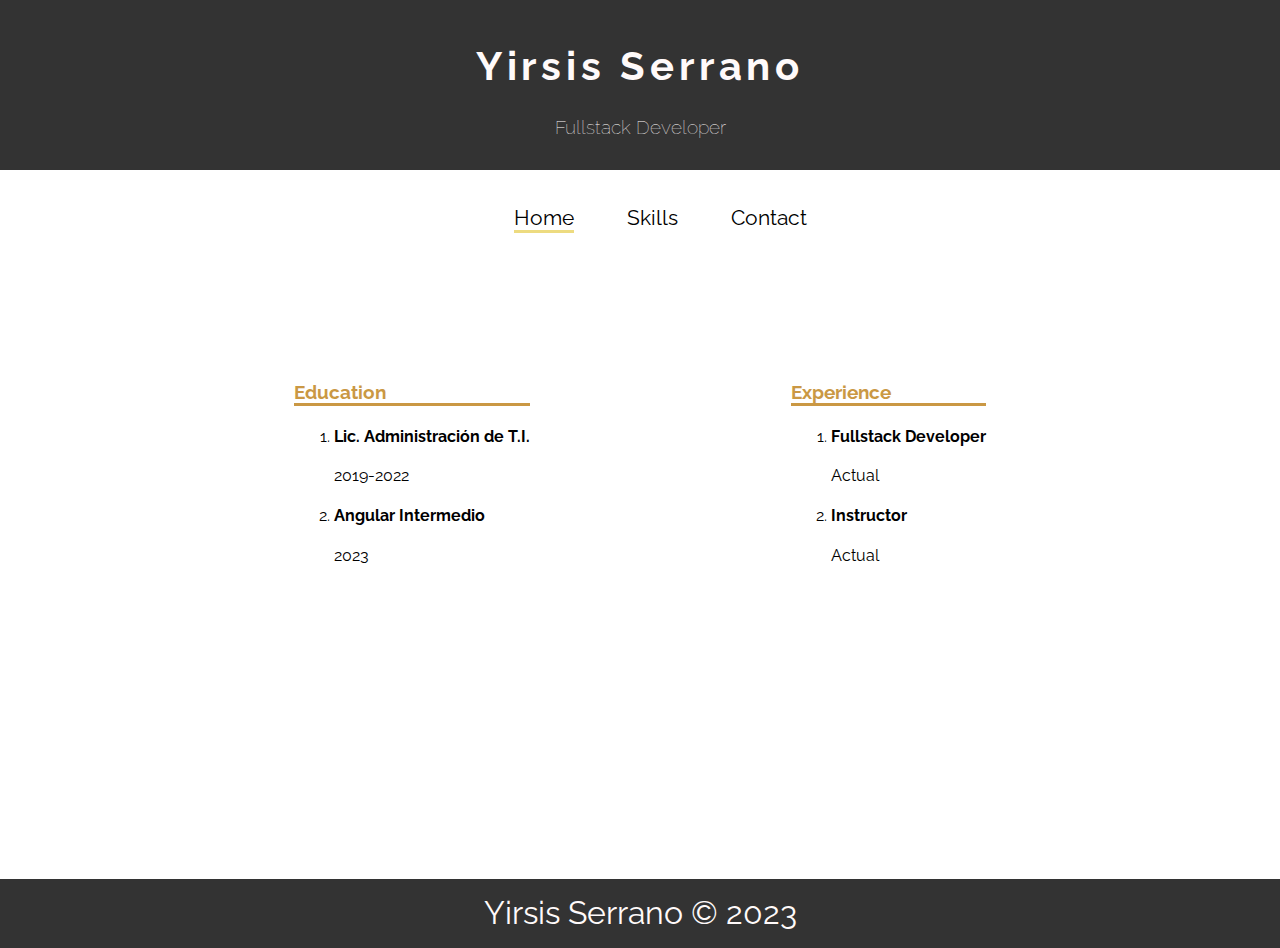
<file: index.html>
<!DOCTYPE html>
<html lang="es">
  <head>
    <meta charset="UTF-8" />
    <meta http-equiv="X-UA-Compatible" content="IE=edge" />
    <meta name="viewport" content="width=device-width, initial-scale=1.0" />
    <title>CV Web - Home</title>

    <link rel="stylesheet" href="./css/normalize.css" />
    <link rel="stylesheet" href="./css/global.css" />

    <link rel="stylesheet" href="./css/home.css" />
  </head>
  <body>
    <header>
      <h1>Yirsis Serrano</h1>
      <h2>Fullstack Developer</h2>
    </header>
    <nav>
      <ul>
        <li>
          <a class="active" href="/">Home</a>
        </li>
        <li>
          <a href="/skills.html">Skills</a>
        </li>
        <li>
          <a href="/contact.html">Contact</a>
        </li>
      </ul>
    </nav>

    <main>
      <article>
        <h3>Education</h3>
        <section>
          <ol>
            <li>
              <h4>Lic. Administración de T.I.</h4>
              <p>2019-2022</p>
            </li>
            <li>
              <h4>Angular Intermedio</h4>
              <p>2023</p>
            </li>
          </ol>
        </section>
      </article>

      <article>
        <h3>Experience</h3>
        <section>
          <ol>
            <li>
              <h4>Fullstack Developer</h4>
              <p>Actual</p>
            </li>
            <li>
              <h4>Instructor</h4>
              <p>Actual</p>
            </li>
          </ol>
        </section>
      </article>
    </main>

    <footer>Yirsis Serrano &copy; 2023</footer>
  </body>
</html>
</file>
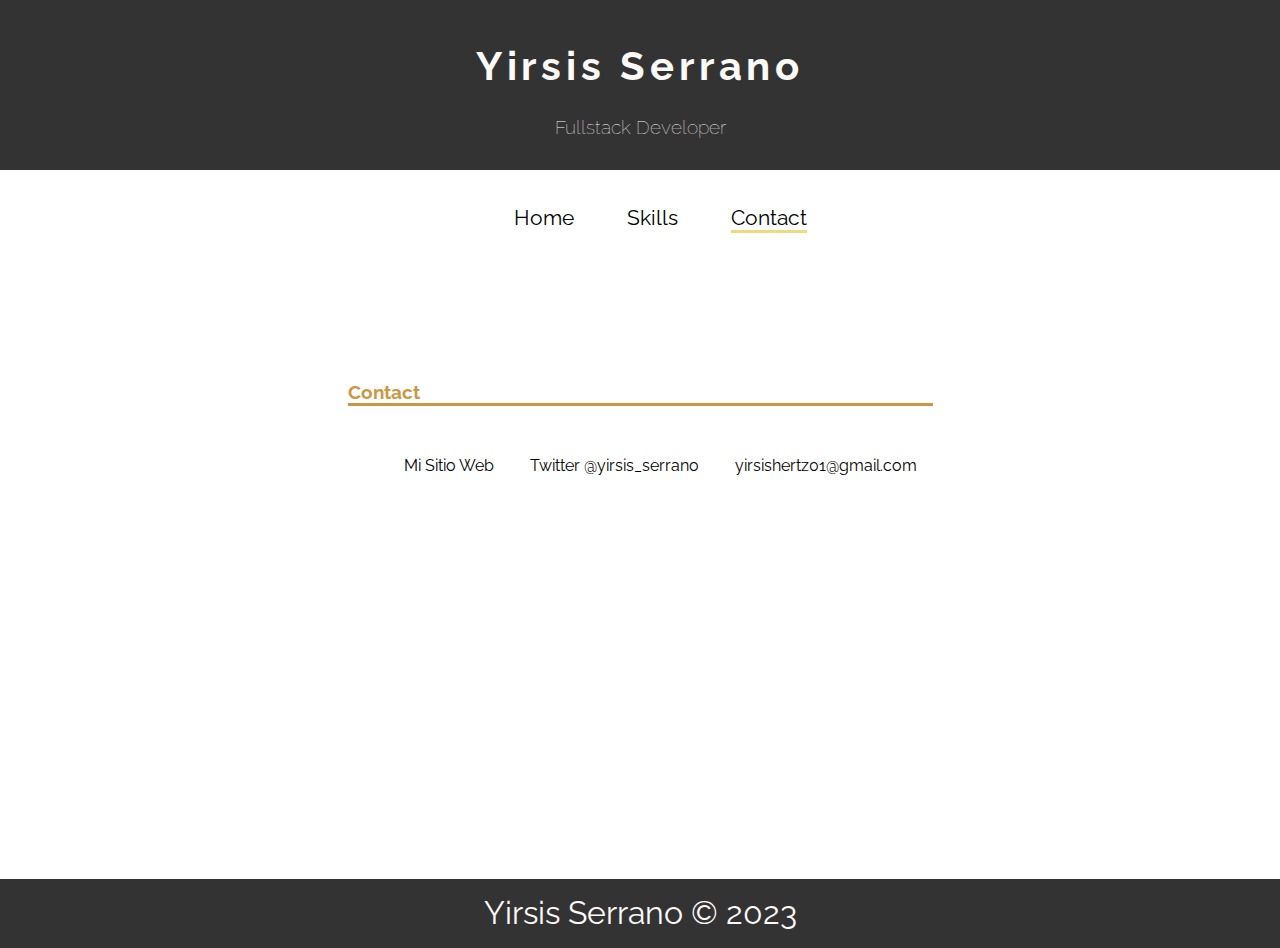
<file: contact.html>
<!DOCTYPE html>
<html lang="es">
  <head>
    <meta charset="UTF-8" />
    <meta http-equiv="X-UA-Compatible" content="IE=edge" />
    <meta name="viewport" content="width=device-width, initial-scale=1.0" />
    <title>CV Web - Contact</title>

    <link rel="stylesheet" href="./css/normalize.css" />
    <link rel="stylesheet" href="./css/global.css" />

    <link rel="stylesheet" href="./css/contact.css" />
  </head>
  <body>
    <header>
      <h1>Yirsis Serrano</h1>
      <h2>Fullstack Developer</h2>
    </header>
    <nav>
      <ul>
        <li>
          <a href="/">Home</a>
        </li>
        <li>
          <a href="/skills.html">Skills</a>
        </li>
        <li>
          <a class="active" href="/contact.html">Contact</a>
        </li>
      </ul>
    </nav>

    <main>
      <article>
        <h3>Contact</h3>
        <section>
          <ul>
            <li>
              <a href="https://yirsis-serrano.com" target="_blank">
                Mi Sitio Web
              </a>
            </li>
            <li>Twitter @yirsis_serrano</li>
            <li>
              <a href="mailto:yirsishertz01@gmail.com">
                yirsishertz01@gmail.com
              </a>
            </li>
          </ul>
        </section>
      </article>
    </main>

    <footer>Yirsis Serrano &copy; 2023</footer>
  </body>
</html>
</file>
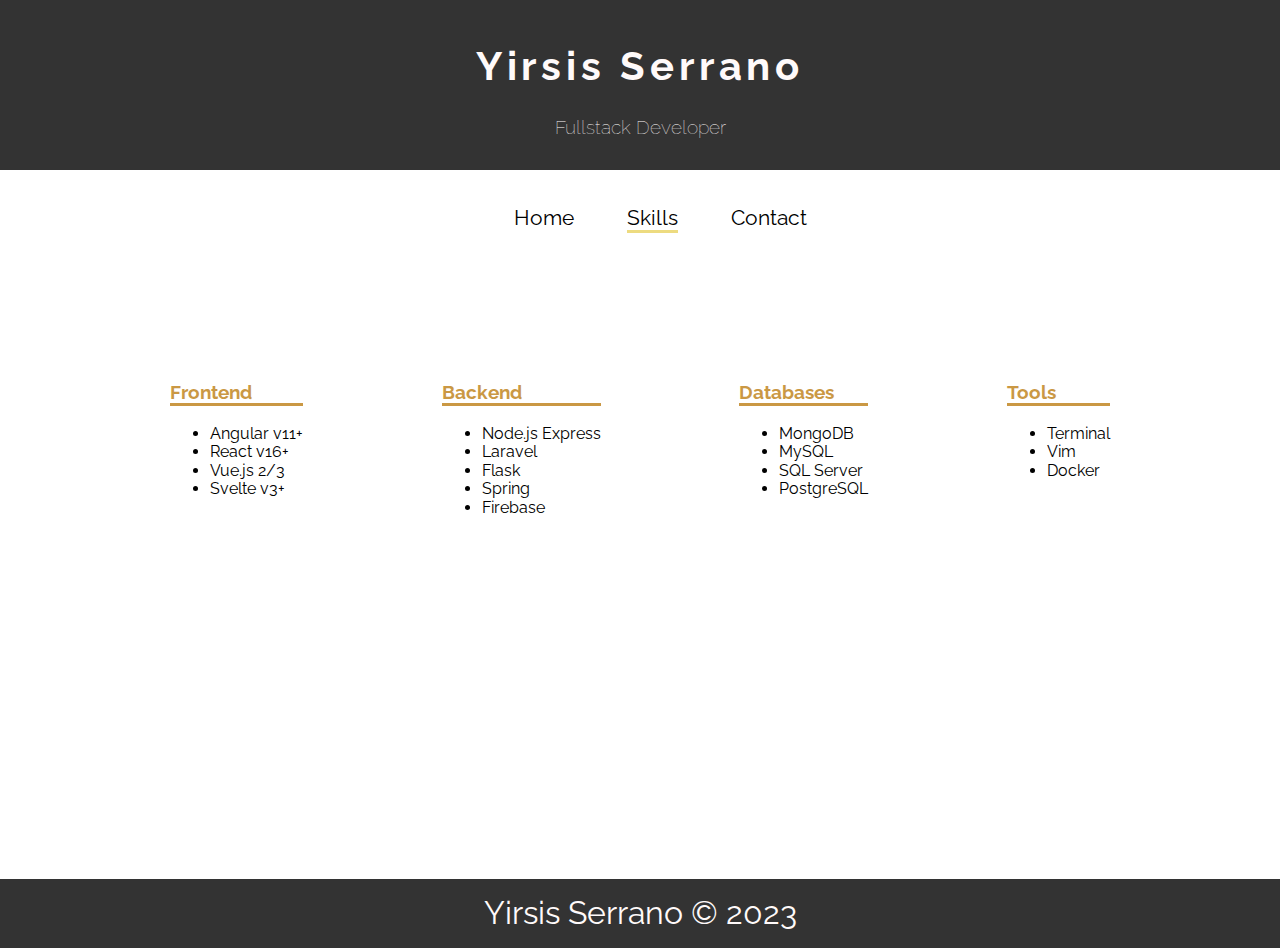
<file: skills.html>
<!DOCTYPE html>
<html lang="es">
  <head>
    <meta charset="UTF-8" />
    <meta http-equiv="X-UA-Compatible" content="IE=edge" />
    <meta name="viewport" content="width=device-width, initial-scale=1.0" />
    <title>CV Web - Skills</title>

    <link rel="stylesheet" href="./css/normalize.css" />
    <link rel="stylesheet" href="./css/global.css" />

    <link rel="stylesheet" href="./css/skills.css" />
  </head>
  <body>
    <header>
      <h1>Yirsis Serrano</h1>
      <h2>Fullstack Developer</h2>
    </header>
    <nav>
      <ul>
        <li>
          <a href="/">Home</a>
        </li>
        <li>
          <a class="active" href="/skills.html">Skills</a>
        </li>
        <li>
          <a href="/contact.html">Contact</a>
        </li>
      </ul>
    </nav>

    <main>
      <article>
        <h3>Frontend</h3>
        <section>
          <ul>
            <li>Angular v11+</li>
            <li>React v16+</li>
            <li>Vue.js 2/3</li>
            <li>Svelte v3+</li>
          </ul>
        </section>
      </article>

      <article>
        <h3>Backend</h3>
        <section>
          <ul>
            <li>Node.js Express</li>
            <li>Laravel</li>
            <li>Flask</li>
            <li>Spring</li>
            <li>Firebase</li>
          </ul>
        </section>
      </article>

      <article>
        <h3>Databases</h3>
        <section>
          <ul>
            <li>MongoDB</li>
            <li>MySQL</li>
            <li>SQL Server</li>
            <li>PostgreSQL</li>
          </ul>
        </section>
      </article>

      <article>
        <h3>Tools</h3>
        <section>
          <ul>
            <li>Terminal</li>
            <li>Vim</li>
            <li>Docker</li>
          </ul>
        </section>
      </article>
    </main>

    <footer>Yirsis Serrano &copy; 2023</footer>
  </body>
</html>
</file>
<file: css/global.css>
@import url("https://fonts.googleapis.com/css2?family=Raleway&display=swap");

body {
  font-family: "Raleway", sans-serif;
  position: relative;
  padding-bottom: 3rem;
  min-height: 100vh;
}

header {
  padding: 1rem;
  background-color: #333;
  color: snow;
  text-align: center;
}

h1 {
  font-size: 2.5rem;
  letter-spacing: 0.3rem;
  font-weight: bolder;
  transition: text-shadow 0.3s;
}

h1:hover {
  text-shadow: 3px 3px 5px #eddb80;
}

h2 {
  font-size: 1.2rem;
  font-weight: lighter;
}

nav {
  padding: 1rem;
  font-size: 1.3rem;
}

nav ul {
  text-align: center;
}

nav ul li {
  display: inline-block;
  margin: 0px 1.5rem;
}

nav ul li a {
  text-decoration: none;
  color: black;

  transition: all 0.3s;
}

nav ul li a:hover {
  font-size: 1.5rem;
  border-bottom: solid 3px black;
}

nav ul li a.active {
  border-bottom: solid 3px #eddb80;
}

main {
  margin: 1rem 3rem;
  padding: 1rem;
}

footer {
  background-color: #333;
  color: snow;
  text-align: center;
  padding: 1rem 0px;
  font-size: 2rem;

  position: absolute;
  bottom: 0;
  width: 100%;
}
</file>
<file: css/home.css>
main {
  display: flex;
  justify-content: space-evenly;
  flex-wrap: wrap;
}

article {
  padding: 2rem;
  margin: 2rem 0px;
  transition: all 0.3s;
}

article:hover {
  cursor: pointer;
  box-shadow: 5px 5px 3rem#ccc;
  border-radius: 12px;
}

article h3 {
  color: #ca9844;
  border-bottom: solid 3px #ca9844;
}
</file>
<file: css/contact.css>
main {
  display: flex;
  justify-content: center;
}

article {
  padding: 2rem;
  margin: 2rem 0px;
}

article h3 {
  color: #ca9844;
  border-bottom: solid 3px #ca9844;
}

article ul li {
  display: inline-block;
  list-style: none;
  margin: 2rem 1rem;
  color: black;
}

article ul li a {
  text-decoration: none;
  color: black;
}
</file>
<file: css/skills.css>
main {
  display: flex;
  justify-content: space-evenly;
  flex-wrap: wrap;
}

article {
  padding: 2rem;
  margin: 2rem 0px;
  transition: all 0.3s;
}

article:hover {
  cursor: pointer;
  box-shadow: 5px 5px 3rem#ccc;
  border-radius: 12px;
}

article h3 {
  color: #ca9844;
  border-bottom: solid 3px #ca9844;
}
</file>
